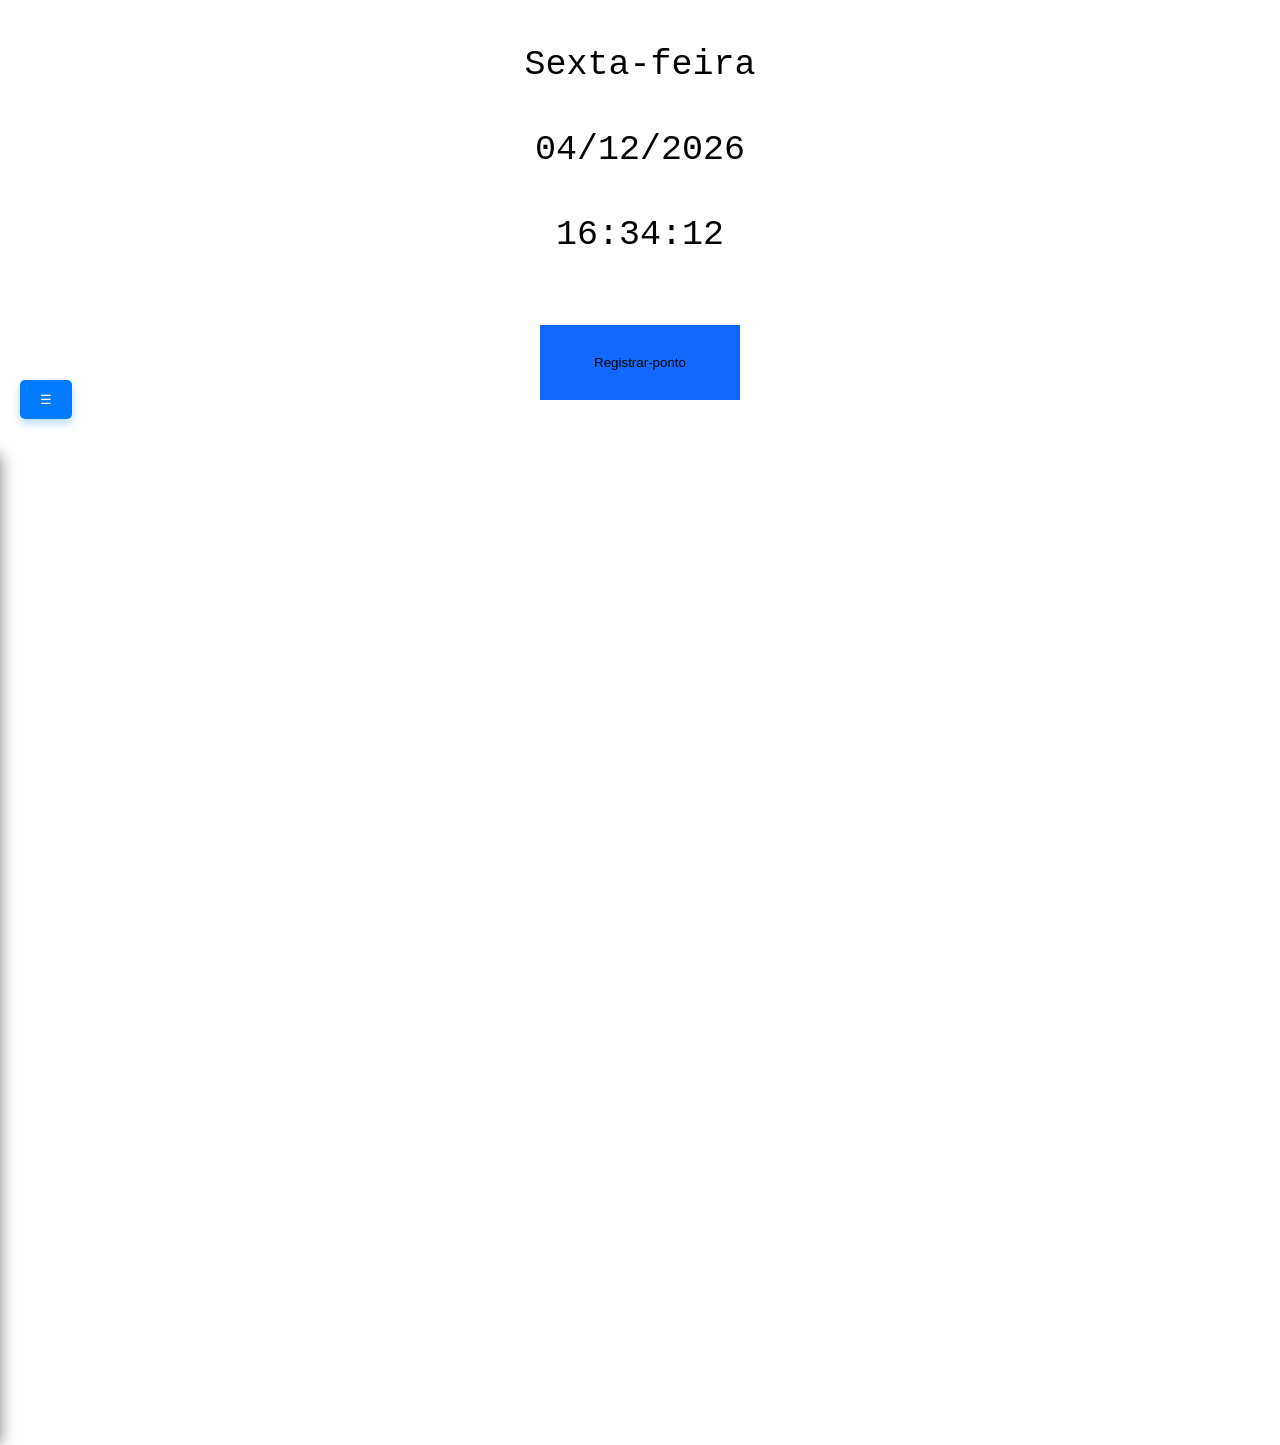
<file: sistema-de-ponto-eletronico/index.html>
<!DOCTYPE html>
<html lang="pt-br">

<head>
    <meta charset="UTF-8">
    <meta name="viewport" content="width=device-width, initial-scale=1.0">
    <title>Sistema de controle de ponto</title>
    <link rel="stylesheet" href="css/style.css">
</head>

<body>

    <div class="data-hora">
        <p id="dia-semana">Segunda-Feira</p>
        <p id="dia-mes-ano">29/08/2024</p>
        <p id="hora-min-seg">08:45:37</p>

    </div>

    <dialog id="dialog-ponto">
        <p id="dialog-dia-mes-ano">01/09/2024</p>
        <p id="dialog-hora-min-seg">08:59:20</p>

    <select name="select-tipos-pontos" id="select-tipos-pontos">
        <option value="Entrada">Entrada</option>
        <option value="intervalo">intervalo</option>
        <option value="Volta-intervalo">Volta intervalo</option>
        <option value="Saida">Saida</option>
    </select>

<button id="btn-dialog-registrar-ponto">Registrar-ponto</button>
<button id="btn-dialog-fechar" class="btn-dialog-fechar">X</button>

</dialog>

<div id="div-btnresgistrar-ponto">
    
<button id="btn-registrar-ponto">Registrar-ponto</button>

</div>

<div id="div-alerta" class="hidden">

    <p id="alerta-texto">Ponto Registrado como:  as </p>
    




</div>



<button id="menu-toggle" class="menu-button">☰</button>
    <div class="sidebar" id="sidebar">
        <button id="mostrar-ausencia">Justificativa de ausência</button>
        <button id="mostrar-registros">Mostrar registros</button>
    </div>


<!--botao para aparecer os registros antigos-->
<dialog id="dialog-registros-passados" class="dialog-registros">
    <form method="dialog">
        <p>
<div class="main-content">
            <h1>Relatórios Passados</h1>
            <button id="fechar-registros" class="button-fechar-registros">X</button>
       
        <div class="div-registros">
            <fieldset>
            <ul id="lista-registros"></ul>
            </fieldset>        
        </div>
        
</div>
</p>
    </form>
</dialog>




<!-- aparecer o formulario de ausencia -->
<dialog id="dialog-ausencia">
    <form method="dialog">
        <p>
            <label for="justificativa-ausencia">
                Justificativa da ausência:
                <input type="text" id="justificativa-ausencia" placeholder="Justificativa da ausência">
                <br><br>
                Atestado (caso necessite):
                <input type="file" id="atestado-ausencia">
                <br><br>
            </label>
            <div>
                <button type="button" id="btn-dialog-registrar-ausencia">Registrar ausência</button>
                <button type="button" id="btn-dialog-fechar" class="btn-dialog-fechar">X</button>
            </div>
        </p>
    </form>
</dialog>


















    <script src="js/index.js"></script>
</body>

</html>
</file>
<file: sistema-de-ponto-eletronico/css/style.css>
body{
    background-color: rgb(255, 255, 255);
    margin: 0px;
    font-family: 'Courier New', Courier, monospace;
    }
    
    
    
    
    .data-hora p{
        color: #000000;
        padding-top: 10px;
        text-align: center;
        font-size: 35px;
    
    }
    
    /*estilo do botao de fechar o dialog*/
    .btn-dialog-fechar{
        position: absolute;
        top: 0;
        right: 0;
        border: 0px;
        height: 35px;
        width: 40px;
        color: #1f1414;
        background-color: white;
        cursor: pointer;
    }
    
    
    /* estilo do select*/
    #select-tipos-pontos{
        font-size: 1.15rem;
        
        padding: 27px;
        color: #000000;
        background-color: rgb(255, 255, 255);
        border: 0px;
    }
    
    
    
    
    
    
    #dialog-ponto p{
        font-weight: 300;
        font-style: normal;
        font-size: 2rem;
    }
    
    
    
    
    /*estilo do botao dentro do dialog*/
    #btn-dialog-registrar-ponto{
        color: #ffffff;
        background-color:rgb(33, 163, 238) ;
        border: 0px;
    }
    
    
    #btn-dialog-registrar-ponto:hover{
        background-color: #00b7ff;   
        }
        #btn-dialog-registrar-ponto:active{
        background-color: rgb(1, 52, 146);
        }
        
    
    
    
    
    
    
    /*estilo da div do botao de abrir*/
    #div-btnresgistrar-ponto{
        text-align: center;
        padding: 35px;
        background-color: #ffffff;
    
    
    }
    
    
    
    
    
    
    /*estilo do botao de abrir*/
    
    #btn-registrar-ponto, #btn-dialog-registrar-ponto{
        text-align: center;
            background-color:#1269ff ;
            width: 200px;
            height: 75px;
            border: 0px;
            cursor: pointer;
        }
        #btn-registrar-ponto:hover{
        background-color: #00b7ff;
        }
        #btn-registrar-ponto:active{
        background-color: rgb(1, 52, 146);
        }
    
    
    
    
    
    
    
    #div-alerta{
    color: #fff;
    background-color: #00b7ff;
    position: absolute;
    bottom: 15px;
    right: 15px;
    
    
    }
    
    
    
    
    
    .show{
    
        opacity: 1;
    
    
    
    }
    
    
    .hidden{
    
    opacity: 0;
    
    
    }


/* dialog de registros passados */

.dialog-registros{
    padding: 0px;
    width: 600px;
}

.button-fechar-registros{
    position: absolute;
    top: 0;
    right: 0;
    border: 0px;
    height: 35px;
    width: 40px;
    color: #ff0000;
    background-color: white;
    cursor: pointer;
}






/* Botão do menu */
.menu-button {
    background-color: #007bff;
    color: white;
    border: none;
    border-radius: 5px;
    padding: 12px 20px;
    cursor: pointer;
    position: fixed;
    top: 380px;
    left: 20px;
    transition: background-color 0.3s, transform 0.3s;
    box-shadow: 0 4px 10px rgba(0, 123, 255, 0.3);
}

.menu-button:hover {
    background-color: #0056b3;
    transform: scale(1.05);
}

/* Sidebar */
.sidebar {
    width: 180px;
    background: linear-gradient(135deg, #36a2ef, #1909fc);
    padding: 30px;
    height: 100vh;
    color: white;
    transition: transform 0.3s ease, box-shadow 0.3s ease;
    transform: translateX(-100%);
    padding-top: 60px;
    box-shadow: 0 0 15px rgba(0, 0, 0, 0.5);
    overflow: hidden;
}

/* Ativar a sidebar */
.sidebar.active {
    transform: translateX(0);
    box-shadow: 0 0 20px rgba(0, 0, 0, 0.7);
}

/* Botões do menu */
.sidebar button {
    background: none;
    border: none;
    color: white;
    text-align: left;
    padding: 15px 20px;
 
    cursor: pointer;
    transition: background-color 0.3s, transform 0.3s;
    position: relative;
    font-size: 16px;
}

.sidebar button::before {
    content: '';
    position: absolute;
    left: 0;
    top: 50%;
    width: 5px;
    height: 5px;
    border-radius: 50%;
    background: white;
    transform: translateY(-50%);
    transition: background 0.3s;
}

.sidebar button:hover {
    background-color: rgba(255, 255, 255, 0.1);
    transform: translateX(10px);
}

.sidebar button:hover::before {
    background: #000000;
}

/* Inputs */
input[type="text"],
input[type="date"],
input[type="time"],
input[type="file"] {
    margin: 5px 0;
    padding: 10px;
    border: 1px solid #ccc;
    border-radius: 5px;
    transition: border-color 0.3s; 
}

input[type="text"]:focus,
input[type="date"]:focus,
input[type="time"]:focus,
input[type="file"]:focus {
    border-color: #d5006d; /* Borda rosa ao focar */
}

div {
    margin-top: 20px;
}

/* Configurações do diálogo */
dialog {
    margin: 20px auto;
    width: 300px;
    animation: slideIn 0.3s; 
}

/* Animação do diálogo */
@keyframes slideIn {
    from {
        opacity: 0;
        transform: translateY(-20px);
    }
    to {
        opacity: 1;
        transform: translateY(0);
    }
}
</file>
